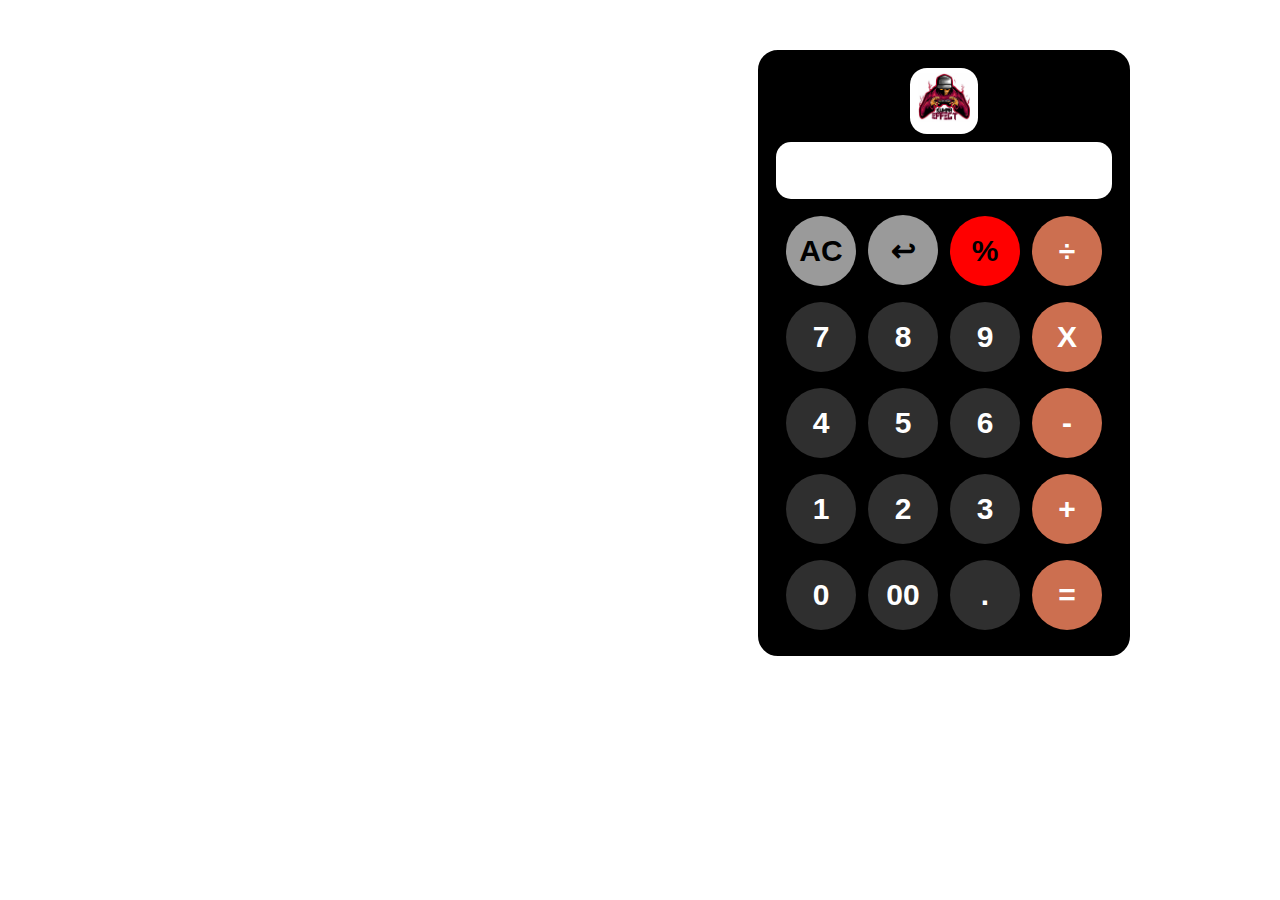
<file: app/src/main/assets/index.html>
<!DOCTYPE html>
<html>

<head>
    <meta charset="utf-8">
    <meta name="viewport" content="width=device-width">
    <title>Calculator</title>
    <link rel="shortcut icon" href="calculator-icon.png" type="image/x-icon">
    <link href="style.css" rel="stylesheet" type="text/css" />
    <link href="utils.css" rel="stylesheet" type="text/css" />
    <link rel="stylesheet"
        href="https://fonts.googleapis.com/css2?family=Material+Symbols+Outlined:opsz,wght,FILL,GRAD@48,400,0,0" />
    <script defer src="script.js"></script>
</head>

<body onkeydown="myFunction(event)">
    <div class="flex flex-col items-left">
       


    <div class="container calc flex flex-col items-center ">
        <h1 class="text-center" id="len"><img src="img.png" height="50px"></h1>
        <div class="row">
            <input class="input" type="text" placeholder="0" readonly />
            <!-- <input type="submit" value="calculate" hidden> -->
        </div>
        <div class="row">
            <button class="button top-btn" onclick="clr()">AC</button>
            <button class="button top-btn" id="arrow" onclick="back()"><strong>&#8617;</strong></button>
            <button class="button top-btn" id="spl" onclick="dis('%')">%</button>
            <button class="button right-btn" onclick="dis('/')">÷</button>
        </div>
        <div class="row">
            <button class="button" onclick="dis('7')">7</button>
            <button class="button" onclick="dis('8')">8</button>
            <button class="button" onclick="dis('9')">9</button>
            <button class="button right-btn" onclick="dis('*')">X</button>
        </div>
        <div class="row">
            <button class="button" onclick="dis('4')">4</button>
            <button class="button" onclick="dis('5')">5</button>
            <button class="button" onclick="dis('6')">6</button>
            <button class="button right-btn" onclick="dis('-')">-</button>
        </div>
        <div class="row">
            <button class="button" onclick="dis('1')">1</button>
            <button class="button" onclick="dis('2')">2</button>
            <button class="button" onclick="dis('3')">3</button>
            <button class="button right-btn" onclick="dis('+')">+</button>
        </div>
        <div class="row">
            <button class="button" onclick="dis('0')">0</button>
            <button class="button" onclick="dis('00')">00</button>
            <button class="button" onclick="dis('.')">.</button>
            <button class="button right-btn" onclick="solve()">=</button>
        </div>
    </div>

</body>

</html>
</file>
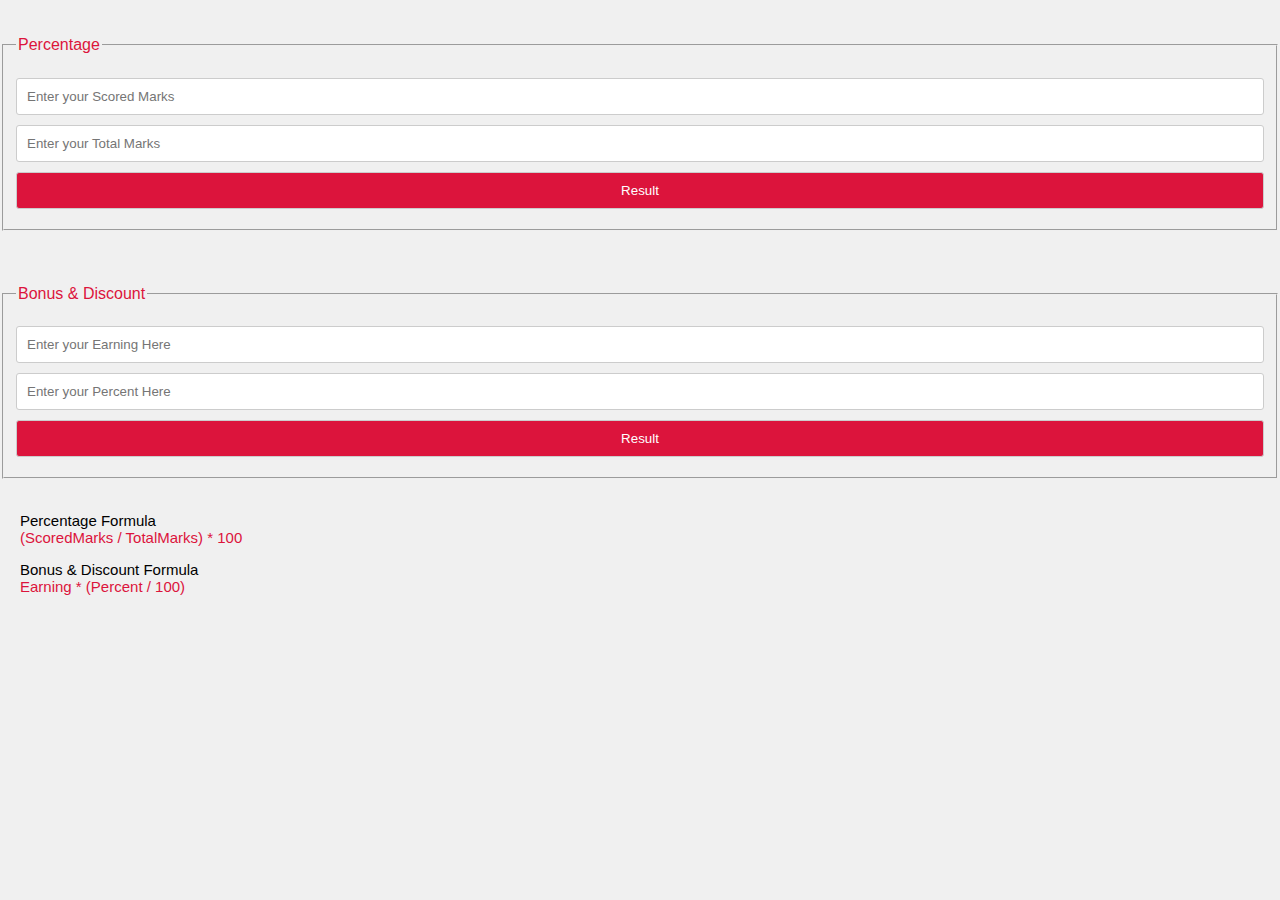
<file: app/src/main/assets/percent.html>
<!DOCTYPE html>
<html lang="en">

<head>
    <meta charset="UTF-8">
    <meta name="viewport" content="width=device-width, initial-scale=1.0">
    <title>Document</title>
    <link rel="stylesheet" href="percent.css">
    <style>
        pre {
            font-size: 15px;
            font-family: sans-serif;
            padding-left: 20px;
        }
        span {
            color: crimson;
        }
    </style>
</head>

<body>
    <br><br>
    <fieldset>
        <legend>Percentage</legend>
        <div class="result"></div><br>
        <input type="text" class="num1" placeholder="Enter your Scored Marks"><br>
        <input type="text" class="num2" placeholder="Enter your Total Marks"><br>
        <input type="button" class="btn" value="Result">
    </fieldset>
    <br><br><br>

    <fieldset>
        <legend>Bonus & Discount</legend>
        <div class="result2"></div><br>
        <input type="text" class="num3" placeholder="Enter your Earning Here"><br>
        <input type="text" class="num4" placeholder="Enter your Percent Here"><br>
        <input type="button" class="btn2" value="Result">
    </fieldset>
    <br>
    <pre>Percentage Formula              
<span>(ScoredMarks / TotalMarks) * 100</span></pre>
    <pre>Bonus & Discount Formula    
<span>Earning * (Percent / 100)</span></pre>



    <script src="script.js"></script>
</body>

</html>
</file>
<file: app/src/main/assets/style.css>
@import url("https://fonts.googleapis.com/css2?family=Roboto:wght@300&family=Ubuntu:wght@300&display=swap");


html,
body {
  font-family: "Roboto", sans-serif;
  margin: 0;padding: 0;
  transition: all 0.5s;
}



.dark-mode{
  background-color: #1b1919;

}

#len {
  padding: 4px 8px;
  border-radius: 25%;
}

#arrow {
  font-weight: 900;
}

#spl {
  background-color: red;
  color: black;
  font-weight: 900;
}

#spl:hover {
  background-color: pink;
}

#spl:active {
  background-color: goldenrod;
}

.button {
  width: 70px;
  height: 70px;
  padding: 5px;
  margin: 0 4px;
  border: none;
  background-color: #2f2f2f;
  color: white;
  font-weight:bolder;
  font-size: 30px;
  border-radius: 50px;
  cursor: pointer;
  transition: all 0.5s;
}

.button:hover{
  background-color: #1b1919;
  border-radius: 10px;
}




.top-btn{
  width: 70px;
  height: 70px;
  padding: 5px;
  margin: 0 4px;;
  border: none;
  background-color: #9a9a9a;
  color: black;
  font-weight:bolder;
  font-size: 30px;
  border-radius: 50px;
  cursor: pointer;
  
}

.top-btn:hover{
  background-color: #575353;


}

.right-btn{
  
  width: 70px;
  height: 70px;
  padding: 5px;
  margin: 0 4px;
  border: none;
  background-color: #cc6f50;
  color: white;
  font-weight:bolder;
  font-size: 30px;
  border-radius: 50px;
  cursor: pointer;
}
.right-btn:hover{
  background-color: #cc6f50;


}
::placeholder{
  color: white;
}

.row {
  margin: 8px 0;
}
.row input {
  
  width: 316px;
  font-size:200%;
  font-weight:bolder;
  color: rgb(0, 0, 0);
  background-color: rgb(255, 255, 255);
  border-radius: 15px;
  margin: 0;
  padding: 10px 10px;
  border: none;
  text-align: right;
  
  /* border: 2px solid black; */
  /* border-radius: 5px; */
}
h1{
  color: rgb(0, 0, 0);
  font-weight: bolder;
}

.container{
  
  background-color: black;
  padding: 15px;
  /* display: inline-block; */
  position:absolute;
  border: solid rgb(0, 0, 0) ;
  border-radius: 20px;
  /* margin-left: ; */
  margin: 50px 450px;
}


@media only screen and (max-width: 1280px) {
  .container {
    margin: 50px 150px;

  }
}

@media only screen and (max-width: 720px) {
  .container {
    margin: 50px 80px;

  }
}
@media only screen and (max-width: 530px) {
  .container {
    margin: 50px 20px;

  }
}
@media only screen and (max-width: 400px) {
  .container {
    margin: 50px 1px;

  }
}






/* DARK MODE CSS */




#dark{

  width: 70px;
  height: 70px;
  padding: 5px;
  margin: 10px 10px;
  border: none;
  /* background-color: #000000; */
  /* background-image:url("/moon.svg") ; */

  color: white;
  font-weight:bolder;
  font-size: 20px;
  border-radius: 25px;
  cursor: pointer;
  transition: all 0.5s;
  font-display: none;
}


#dark:hover{
  /* background-color: #1b1919; */
  border-radius: 10px;
}

.light_icon{
  
  /* background-color: #d6d6d6; */

  background-image:url("moon.svg") ;
  background-repeat: no-repeat;
  background-position: center;
}
</file>
<file: app/src/main/assets/utils.css>
.text-center{
  text-align: center;
  background-color: white;
  padding: 10px 95px ;
  border-radius: 15px;
  margin: auto;
}


.mx-auto{
  margin: auto;
}

.flex{
  display:flex;
} 
.flex-col{
  flex-direction: column;
}

.items-center{
  align-items: center;
}
.items-left{
  align-items:flex-end;
}
</file>
<file: app/src/main/assets/percent.css>
body, html {
    height: 100%;
    margin: 0;
    overflow: hidden;
}

body {
    font-family: Arial, sans-serif;
    margin: 0;
    padding: 0;
    justify-content: center;
    align-items: center;
    background-color: #f0f0f0;
}

.container {
    width: 300px;
    padding: 20px;
    background-color: #fff;
    border-radius: 5px;
    box-shadow: 0 2px 4px rgba(0, 0, 0, 0.1);
}

input[type="text"],
input[type="button"] {
    width: 100%;
    margin-bottom: 10px;
    padding: 10px;
    border: 1px solid #ccc;
    border-radius: 3px;
    box-sizing: border-box;
}

input[type="button"] {
    background-color: crimson;
    color: #fff;
    cursor: pointer;
}

input[type="button"]:hover {
    background-color: crimson;
}

.result, .result2 {
    font-weight: 900;
    font-size: 20px;
    color: crimson;
}

legend {
    color: crimson;
}
</file>
